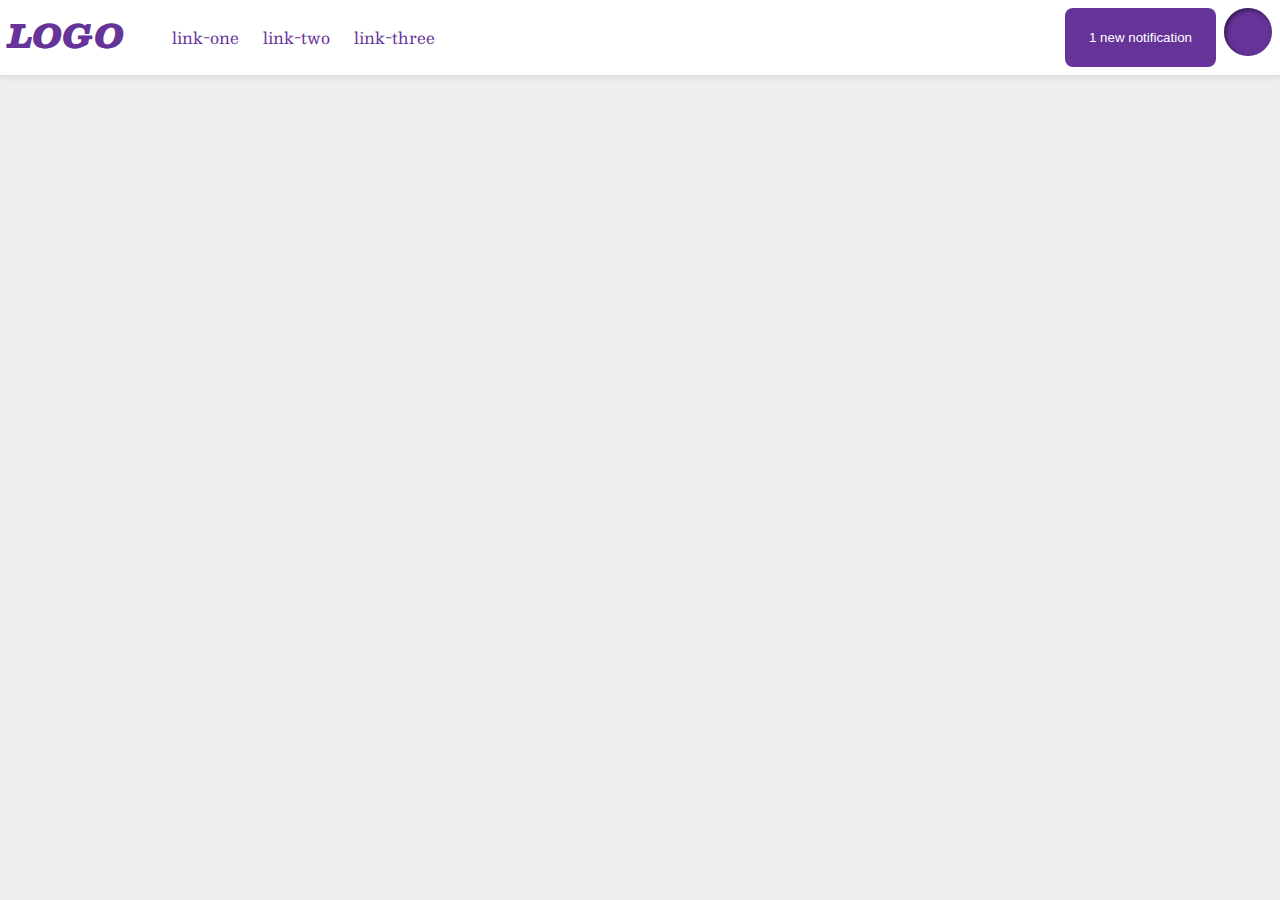
<file: flex/03-flex-header-2/index.html>
<!DOCTYPE html>
<html lang="en">
<head>
  <meta charset="UTF-8">
  <meta http-equiv="X-UA-Compatible" content="IE=edge">
  <meta name="viewport" content="width=device-width, initial-scale=1.0">
  <title>Flex Header 2</title>
  <link rel="stylesheet" href="style.css">
</head>
<body>
  <div class="header">
    <div class="logo">
      LOGO
    </div>
    <ul class="links">
      <li><a href="google.com">link-one</a></li>
      <li><a href="google.com">link-two</a></li>
      <li><a href="google.com">link-three</a></li>
    </ul>
    
    <button class="notifications">
      1 new notification
    </button>
    <div class="profile-image"></div>
  </div>
</body>
</html>
</file>
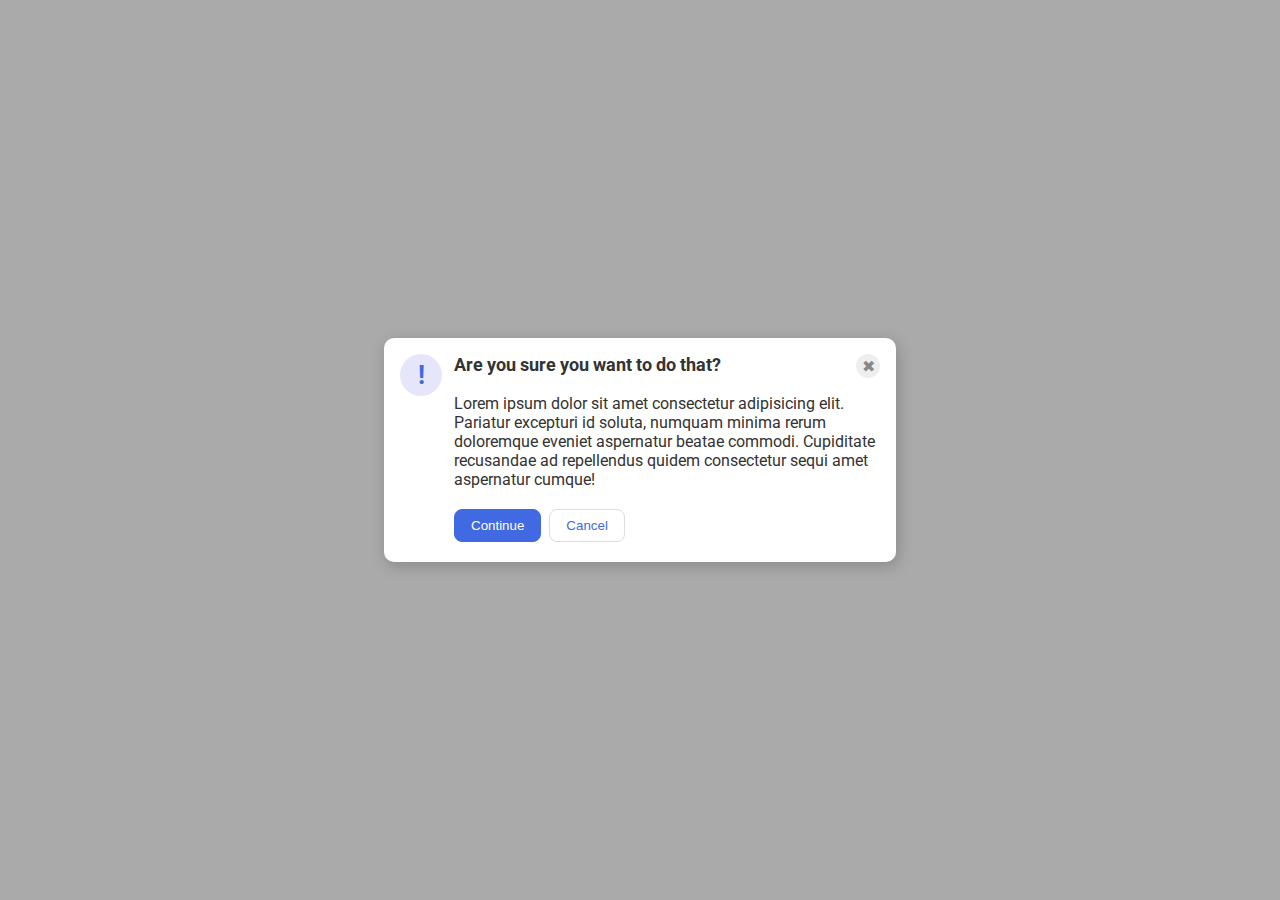
<file: flex/05-flex-modal/index.html>
<!DOCTYPE html>
<html lang="en">
<head>
  <meta charset="UTF-8">
  <meta http-equiv="X-UA-Compatible" content="IE=edge">
  <meta name="viewport" content="width=device-width, initial-scale=1.0">
  <link rel="stylesheet" href="style.css">
  <title>Modal</title>
</head>
<body>
  <div class="modal">
    <div class="icon">!</div>
    <div class="others">
      <div class="topper">
        <div class="header">Are you sure you want to do that? </div>
        <div class="close-button">✖</div>
      </div>
      <div class="text">Lorem ipsum dolor sit amet consectetur adipisicing elit. Pariatur excepturi id soluta, numquam minima rerum doloremque eveniet aspernatur beatae commodi. Cupiditate recusandae ad repellendus quidem consectetur sequi amet aspernatur cumque!</div>
      <button class="continue">Continue</button>
      <button class="cancel">Cancel</button>
    </div>
  </div>
</body>
</html>
</file>
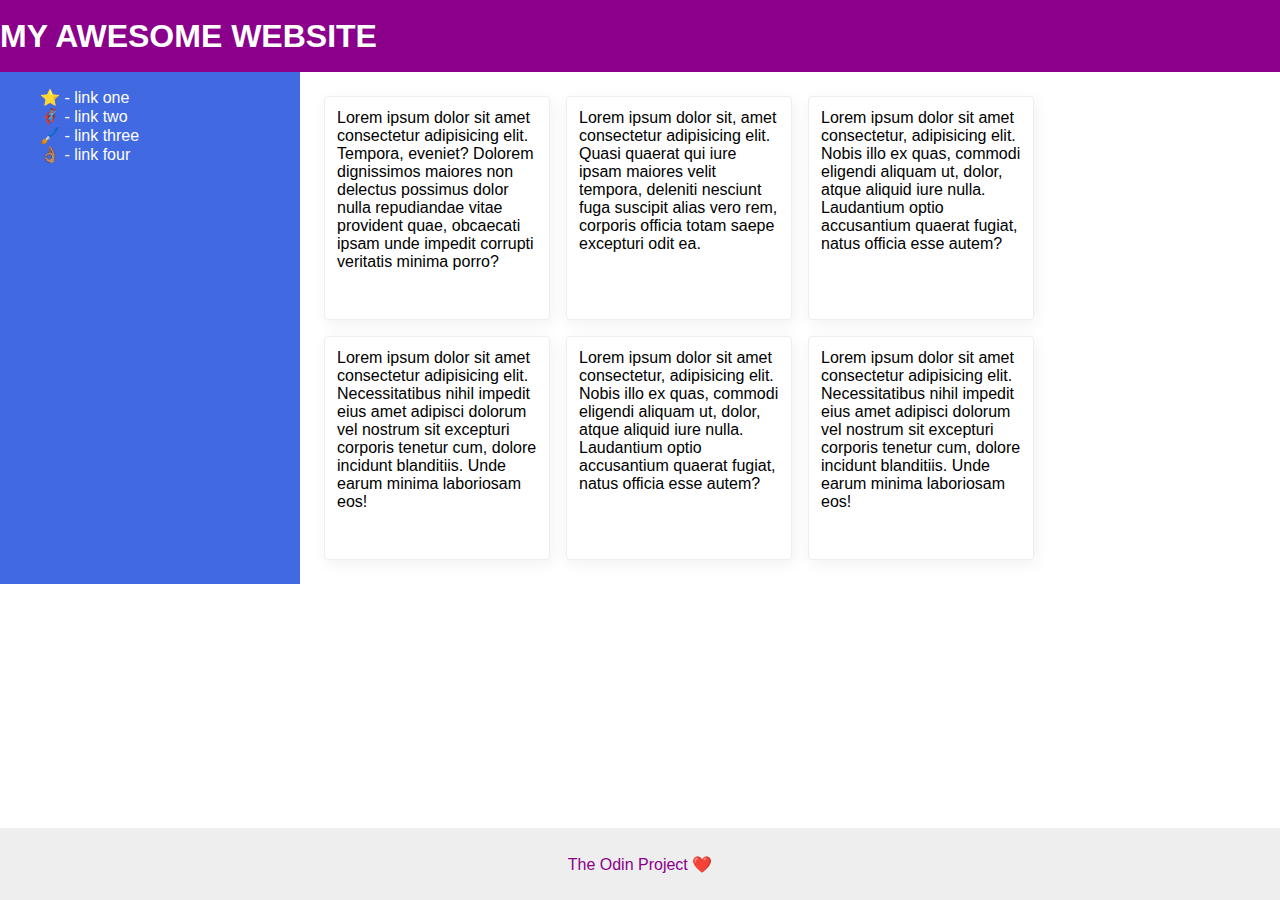
<file: flex/07-flex-layout-2/index.html>
<!DOCTYPE html>
<html lang="en">
<head>
  <meta charset="UTF-8">
  <meta http-equiv="X-UA-Compatible" content="IE=edge">
  <meta name="viewport" content="width=device-width, initial-scale=1.0">
  <title>The Holy Grail</title>
  <link rel="stylesheet" href="style.css">
</head>
<body>
  <div class="header">
    MY AWESOME WEBSITE
  </div>
  
  <div class="container">
    <div class="sidebar">
      <ul>
        <li><a href="google.com">⭐ - link one</a></li>
        <li><a href="google.com">🦸🏽‍♂️ - link two</a></li>
        <li><a href="google.com">🖌️ - link three</a></li>
        <li><a href="google.com">👌🏽 - link four</a></li>
      </ul>
    </div>
    <div class="important">
      <div class="card">Lorem ipsum dolor sit amet consectetur adipisicing elit. Tempora, eveniet? Dolorem dignissimos maiores non delectus possimus dolor nulla repudiandae vitae provident quae, obcaecati ipsam unde impedit corrupti veritatis minima porro?</div>
      <div class="card">Lorem ipsum dolor sit, amet consectetur adipisicing elit. Quasi quaerat qui iure ipsam maiores velit tempora, deleniti nesciunt fuga suscipit alias vero rem, corporis officia totam saepe excepturi odit ea.</div>
      <div class="card">Lorem ipsum dolor sit amet consectetur, adipisicing elit. Nobis illo ex quas, commodi eligendi aliquam ut, dolor, atque aliquid iure nulla. Laudantium optio accusantium quaerat fugiat, natus officia esse autem?</div>
      <div class="card">Lorem ipsum dolor sit amet consectetur adipisicing elit. Necessitatibus nihil impedit eius amet adipisci dolorum vel nostrum sit excepturi corporis tenetur cum, dolore incidunt blanditiis. Unde earum minima laboriosam eos!</div>
      <div class="card">Lorem ipsum dolor sit amet consectetur, adipisicing elit. Nobis illo ex quas, commodi eligendi aliquam ut, dolor, atque aliquid iure nulla. Laudantium optio accusantium quaerat fugiat, natus officia esse autem?</div>
      <div class="card">Lorem ipsum dolor sit amet consectetur adipisicing elit. Necessitatibus nihil impedit eius amet adipisci dolorum vel nostrum sit excepturi corporis tenetur cum, dolore incidunt blanditiis. Unde earum minima laboriosam eos!</div>
    </div>
  </div>

  <div class="footer">
    The Odin Project ❤️
  </div>
</body>
</html>
</file>
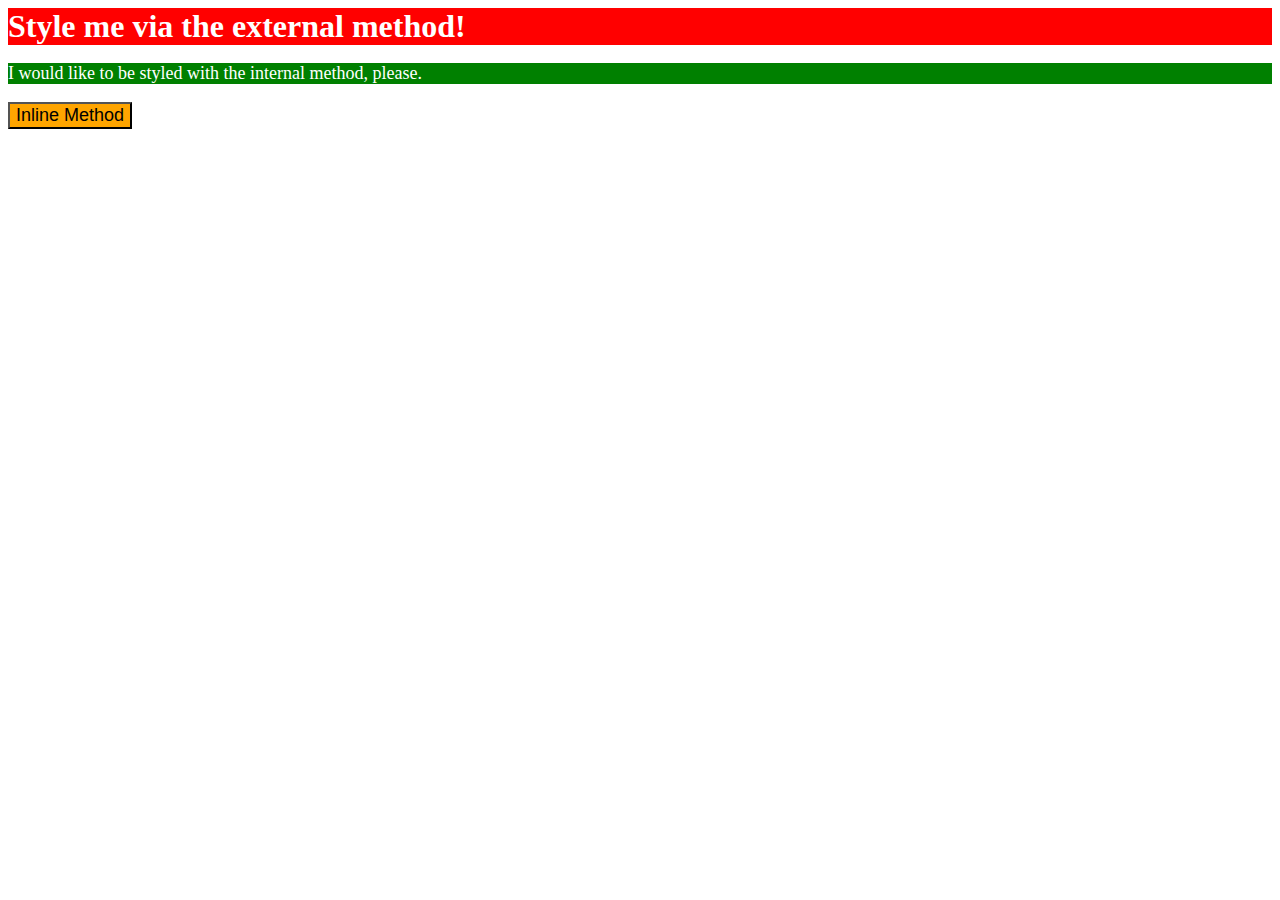
<file: foundations/01-css-methods/index.html>
<!DOCTYPE html>
<html lang="en">
<head>
  <meta charset="UTF-8">
  <meta http-equiv="X-UA-Compatible" content="IE=edge">
  <meta name="viewport" content="width=device-width, initial-scale=1.0">
  <link rel="stylesheet" href="first-css.css" />
  <style>
   p {
      color: white;
      font-size: 18px;
      background-color: green;
     
    }
  </style>
  <title>Methods for Adding CSS</title>
</head>
<body>
  <div>Style me via the external method!</div>
  <p>I would like to be styled with the internal method, please.</p>
  <button style="font-size: 18px; background-color: orange";>Inline Method</button>
</body>
</html>
</file>
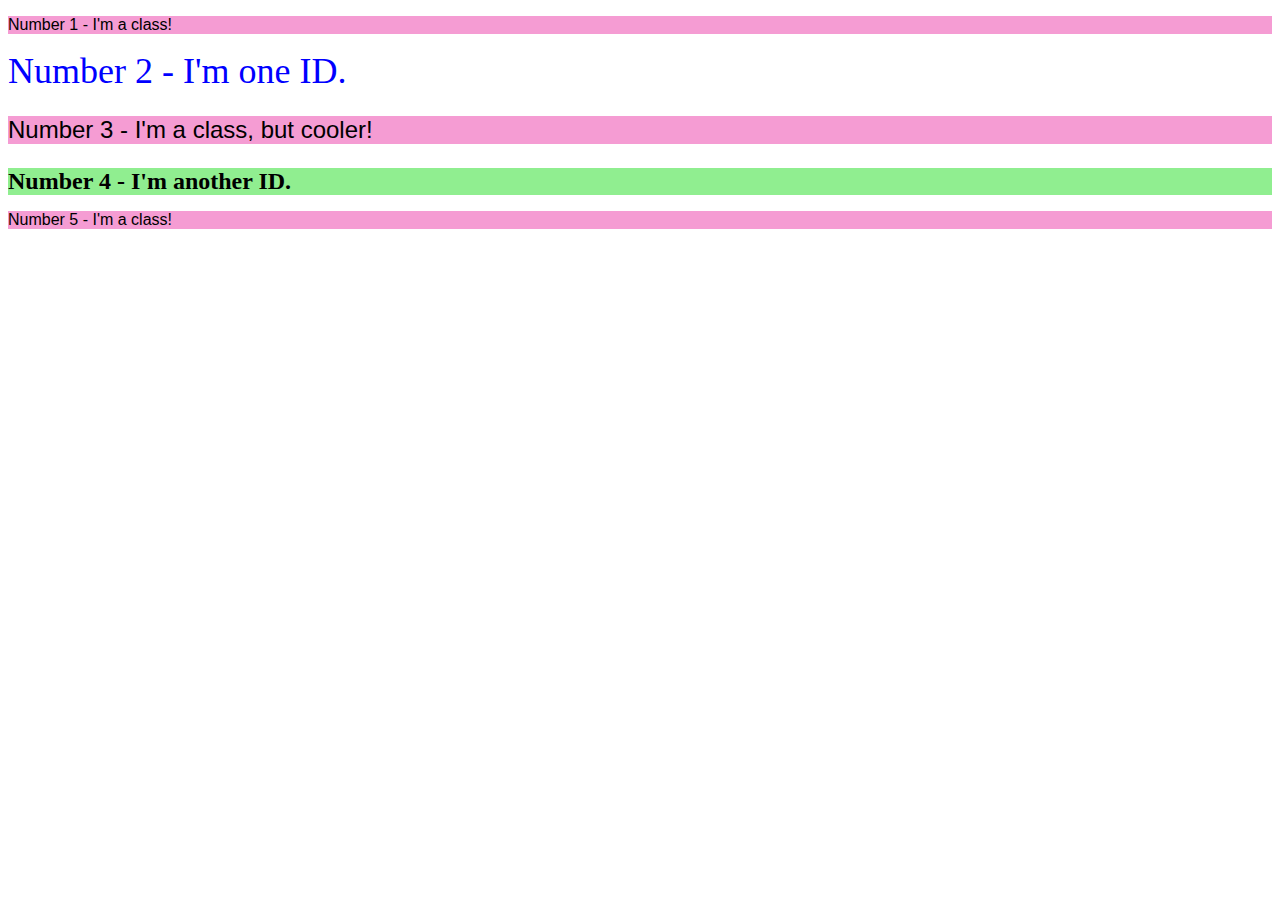
<file: foundations/02-class-id-selectors/index.html>
<!DOCTYPE html>
<html lang="en">
<head>
  <meta charset="UTF-8">
  <meta http-equiv="X-UA-Compatible" content="IE=edge">
  <meta name="viewport" content="width=device-width, initial-scale=1.0">
  <title>Class and ID Selectors</title>
  <link rel="stylesheet" href="style.css">
</head>
<body>
  <p class="number1">Number 1 - I'm a class!</p>
  <div id="number2">Number 2 - I'm one ID.</div>
  <p class="number3 number1">Number 3 - I'm a class, but cooler!</p>
  <div id="number4">Number 4 - I'm another ID.</div>
  <p class="number1">Number 5 - I'm a class!</p>
</body>
</html>
</file>
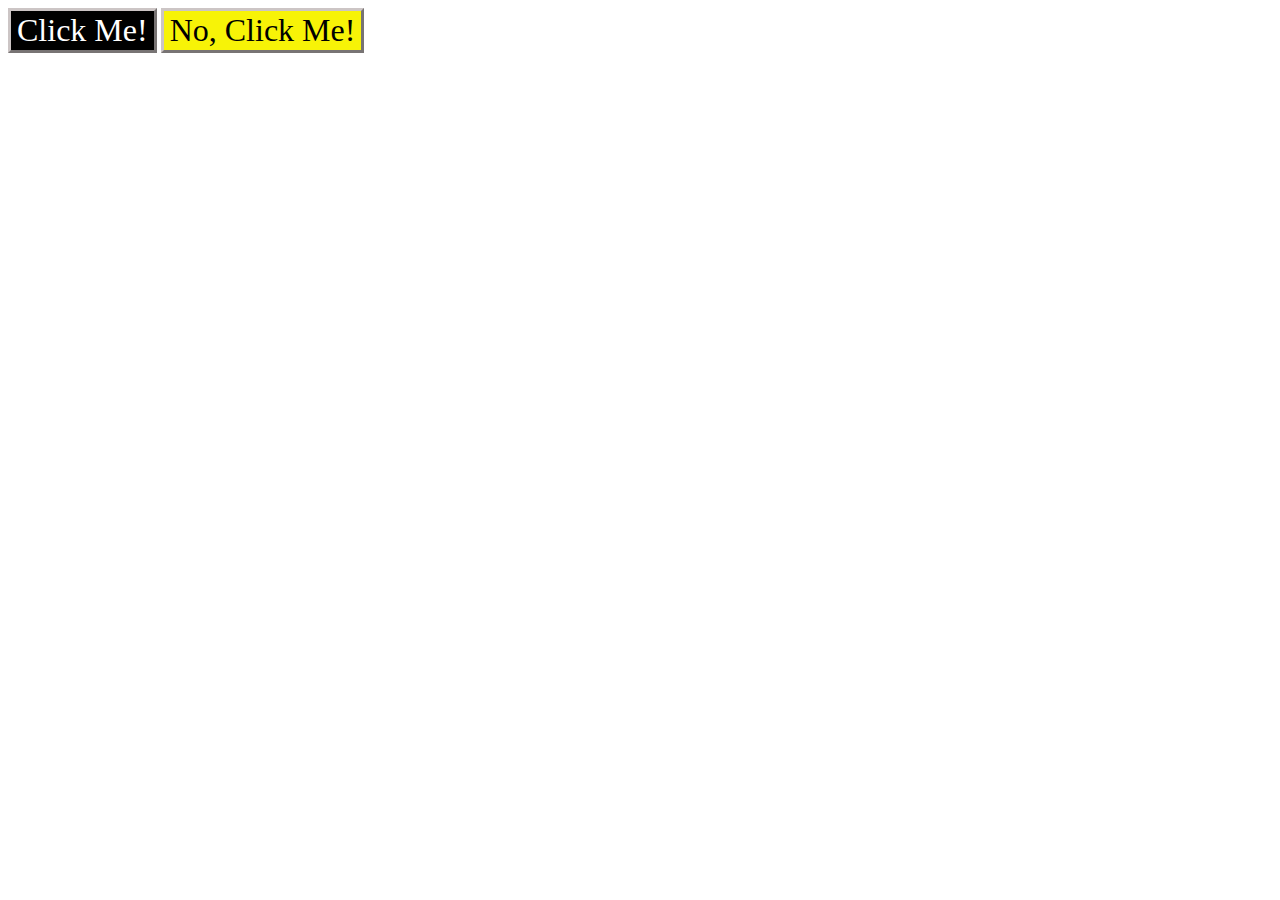
<file: foundations/03-grouping-selectors/index.html>
<!DOCTYPE html>
<html lang="en">
<head>
  <meta charset="UTF-8">
  <meta http-equiv="X-UA-Compatible" content="IE=edge">
  <meta name="viewport" content="width=device-width, initial-scale=1.0">
  <title>Grouping Selectors</title>
  <link rel="stylesheet" href="style.css">
</head>
<body>
  <button class="same">Click Me!</button>
  <button class="different">No, Click Me!</button>
</body>
</html>
</file>
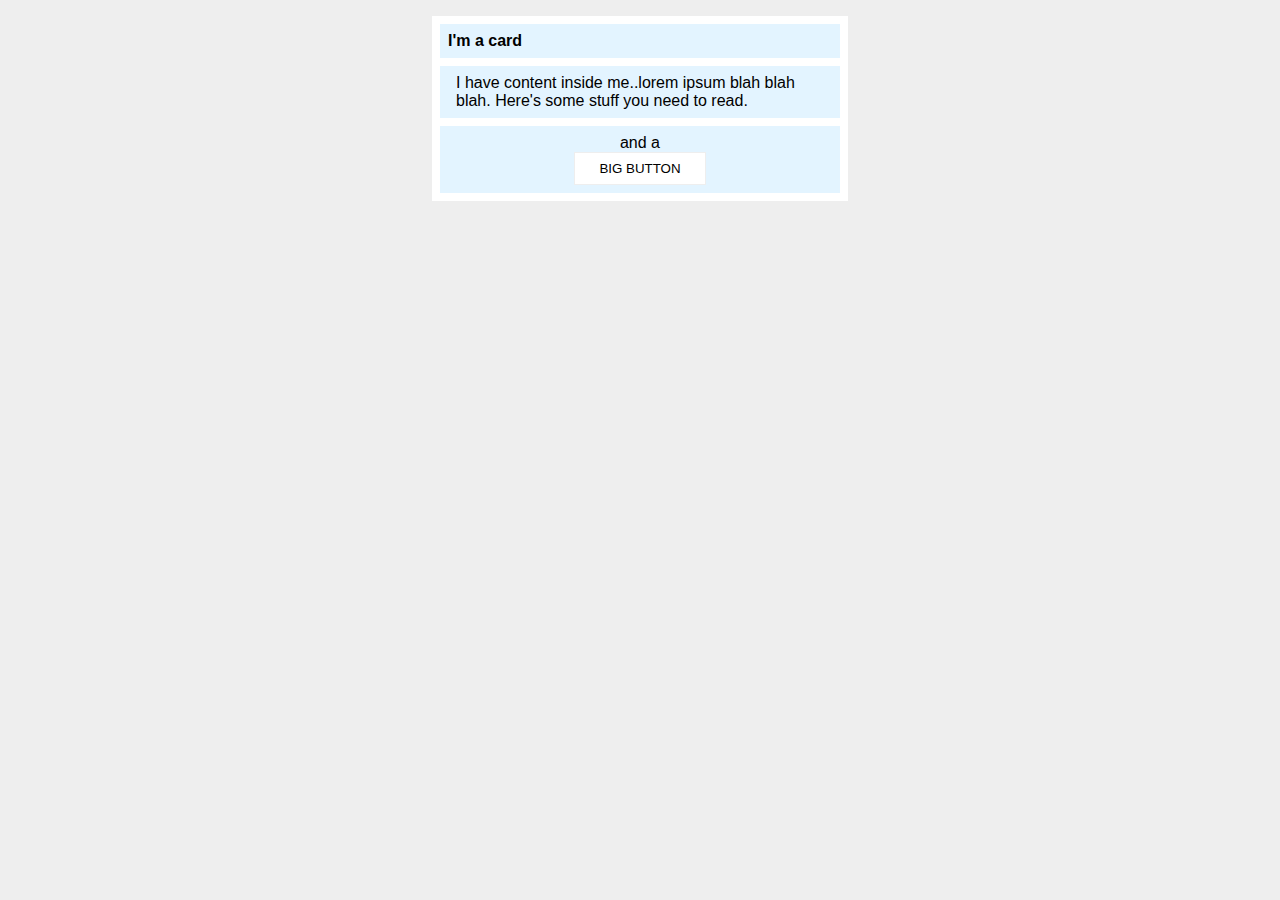
<file: margin-and-padding/margin-and-padding-2/index.html>
<!DOCTYPE html>
<html lang="en">
<head>
  <meta charset="UTF-8">
  <meta http-equiv="X-UA-Compatible" content="IE=edge">
  <meta name="viewport" content="width=device-width, initial-scale=1.0">
  <title>Margin and Padding exercise 2</title>
  <link rel="stylesheet" href="style.css">
</head>
<body>
  <div class="card">
    <h1 class="title">I'm a card</h1>
    <div class="content">I have content inside me..lorem ipsum blah blah blah. Here's some stuff you need to read.</div>
    <div class="button-container">and a<button>BIG BUTTON</button></div>
  </div>
</body>
</html>
</file>
<file: flex/03-flex-header-2/style.css>
/* this is some magical font-importing.  
you'll learn about it later. */
@import url('https://fonts.googleapis.com/css2?family=Besley:ital,wght@0,400;1,900&display=swap');

body {
  margin: 0;
  background: #eee;
  font-family: Besley, serif;
}

.header {
  background: white;
  border-bottom: 1px solid #ddd;
  box-shadow: 0 0 8px rgba(0,0,0,.1);
  display: flex;
  justify-content:space-between ;
  padding: 8px;
  gap: 8px;
}

.profile-image {
  background: rebeccapurple;
  box-shadow: inset 2px 2px 4px rgba(0,0,0,.5);
  border-radius: 50%;
  width: 48px;
  height:  48px;
}

.logo {
  color: rebeccapurple;
  font-size: 32px;
  font-weight: 900;
  font-style: italic;
}

button {
  border: none;
  border-radius: 8px;
  background: rebeccapurple;
  color: white;
  padding: 8px 24px;
}

a {
  /* this removes the line under our links */
  text-decoration: none;
  color: rebeccapurple;
  flex: 1;
}

ul {
  list-style-type: none;
  display:flex;
  flex: 1;
  
  gap: 24px;
}
</file>
<file: flex/05-flex-modal/style.css>
@import url('https://fonts.googleapis.com/css2?family=Roboto:wght@400;700&display=swap');

html, body {
  height: 100%;
}

body {
  font-family: Roboto, sans-serif;
  margin: 0;
  background: #aaa;
  color: #333;
  /* I'll give you this one for free lol */
  display: flex;
  align-items: center;
  justify-content: center;
  
}

.modal {
  background: white;
  width: 480px;
  border-radius: 10px;
  box-shadow: 2px 4px 16px rgba(0,0,0,.2);
  display: flex;
  justify-content: space-between;
  gap: 12px;
  padding: 16px;
  
}

.icon {
  color: royalblue;
  font-size: 26px;
  font-weight: 700;
  background: lavender;
  width: 42px;
  height: 42px;
  border-radius: 50%;
  display: flex;
  align-items: center;
  justify-content: center;
  margin:0px;
  flex-shrink: 0;
  
  
}

.close-button {
  background: #eee;
  border-radius: 50%;
  color: #888;
  font-weight: 400;
  font-size: 16px;
  height: 24px;
  width: 24px;
  display: flex;
  align-items: center;
  justify-content: center;
}

button {
  padding: 8px 16px;
  border-radius: 8px;
}

button.continue {
  background: royalblue;
  border: 1px solid royalblue;
  color: white;
}

button.cancel {
  background: white;
  border: 1px solid #ddd;
  color: royalblue;
  margin:4px; 
}

.topper {
  
  font-size: large;
  font-weight: bold;
  display: flex;
  justify-content: space-between;
}



div.text {
  margin-top: 16px;
  margin-bottom: 16px;
  padding-right: 4px;
}
</file>
<file: flex/07-flex-layout-2/style.css>
body {
  font-family: -apple-system, BlinkMacSystemFont, 'Segoe UI', Roboto, Oxygen, Ubuntu, Cantarell, 'Open Sans', 'Helvetica Neue', sans-serif;
  margin: 0;
  min-height: 100vh;
}

ul {
  list-style-type:none;
  
}

a {
  text-decoration: none;
  color: white;
}

.header {
  height: 72px;
  background: darkmagenta;
  color: white;
  font-weight: bolder;
  font-size: xx-large;
  display: flex;

  align-items: center;
}

.footer {
  position: fixed;
  bottom: 0;
  left: 0;
  right: 0;
  height: 72px;
  background: #eee;
  color: darkmagenta;
  display:flex;
  justify-content: center;
  align-items: center;
}

.sidebar {
  width: 300px;
  background: royalblue;
  flex-shrink: 0;
  justify-content: center;
}

.card {
  border: 1px solid #eee;
  box-shadow: 2px 4px 16px rgba(0,0,0,.06);
  border-radius: 4px;
  width: 200px;
  padding: 12px;
  padding-bottom: 48px;
  
  
}

.container {
  display: flex;
}

.important {
  display: flex;
  flex-wrap: wrap;
  gap: 16px;
  padding: 24px;
}
</file>
<file: foundations/01-css-methods/first-css.css>
/* styles.css */

div {
    color: white;
    background-color: red;
    font-size: 32px;
    align-content: center;
    font-weight: bold;
  }
</file>
<file: foundations/02-class-id-selectors/style.css>
/* CSS STYLE*/
.number1 {
    color: rgb(0, 0, 0);
    background-color: rgb(245, 156, 211);
    font-family: Verdana,  DejaVu-Sans , sans-serif;
  }

.number3 {
    
    font-size: 24px;
     }
#number2 {
    color: blue;
    font-size: 36px;
  }

 
#number4 {
    font-size: 24px;
    background-color: lightgreen;
    font-weight: bold;
  }
</file>
<file: foundations/03-grouping-selectors/style.css>
.same,.different {
        font-family: 'Times New Roman', Times, serif;
        font-size: xx-large;
        border-color: rgb(204, 197, 197);
        border-width: medium;

        }

.same {
          background-color: black;
          font: bold;   
          color: white;   

            }

.different {
                background-color: rgb(247, 243, 7);
            }
</file>
<file: margin-and-padding/margin-and-padding-2/style.css>
body {
  background: #eee;
  font-family: sans-serif;
  
  
}

.card {
  width: 400px;
  background: #fff;
  margin: 16px auto;
  padding:8px;
  
}

.title {
  background: #e3f4ff;
  margin-bottom: 8px;
  margin-top: 0px;
  padding:8px;
  font-size: 16px;
}

.content {
  background: #e3f4ff;
  margin-bottom: 8px;
  padding:8px 16px;
}

.button-container {
  background: #e3f4ff;
  margin-bottom: 0px;
  margin-top: 8px;
  text-align: center;
  padding: 8px;
  
}

button {
  background: white;
  border: 1px solid #eee;
  padding:8px 24px;
  display:block;
  margin: auto;
  
}
</file>
